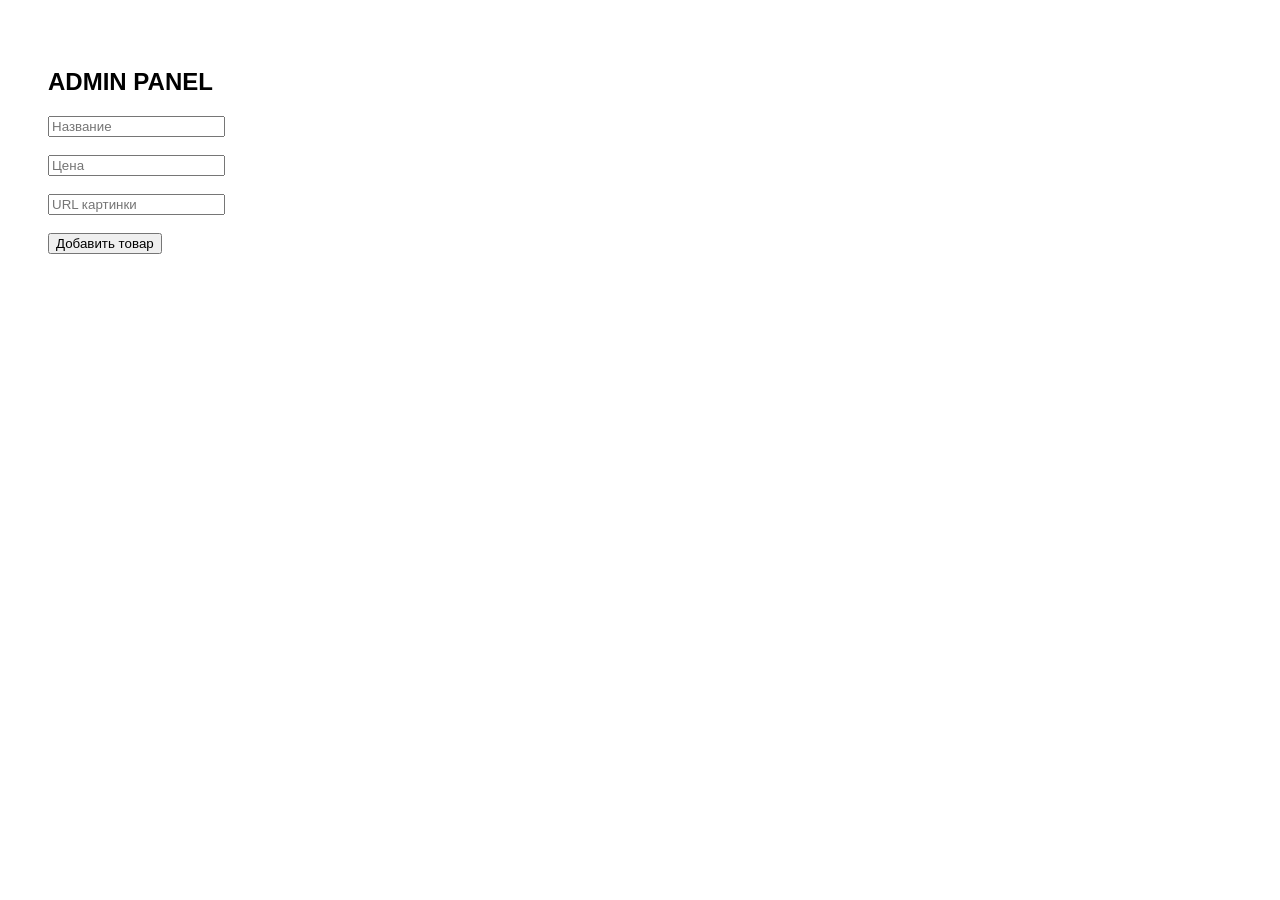
<file: admin.html>
<!DOCTYPE html>
<html>
<head>
<meta charset="UTF-8">
<title>Admin Panel</title>
</head>

<body style="font-family:sans-serif;padding:40px">

<h2>ADMIN PANEL</h2>

<input id="name" placeholder="Название"><br><br>
<input id="price" placeholder="Цена"><br><br>
<input id="image" placeholder="URL картинки"><br><br>

<button onclick="addProduct()">Добавить товар</button>

<script>
async function addProduct() {

const name = document.getElementById("name").value;
const price = document.getElementById("price").value;
const image = document.getElementById("image").value;

alert("Товар сохранён (демо режим).\nДальше подключим базу.");

}
</script>

</body>
</html>
</file>
